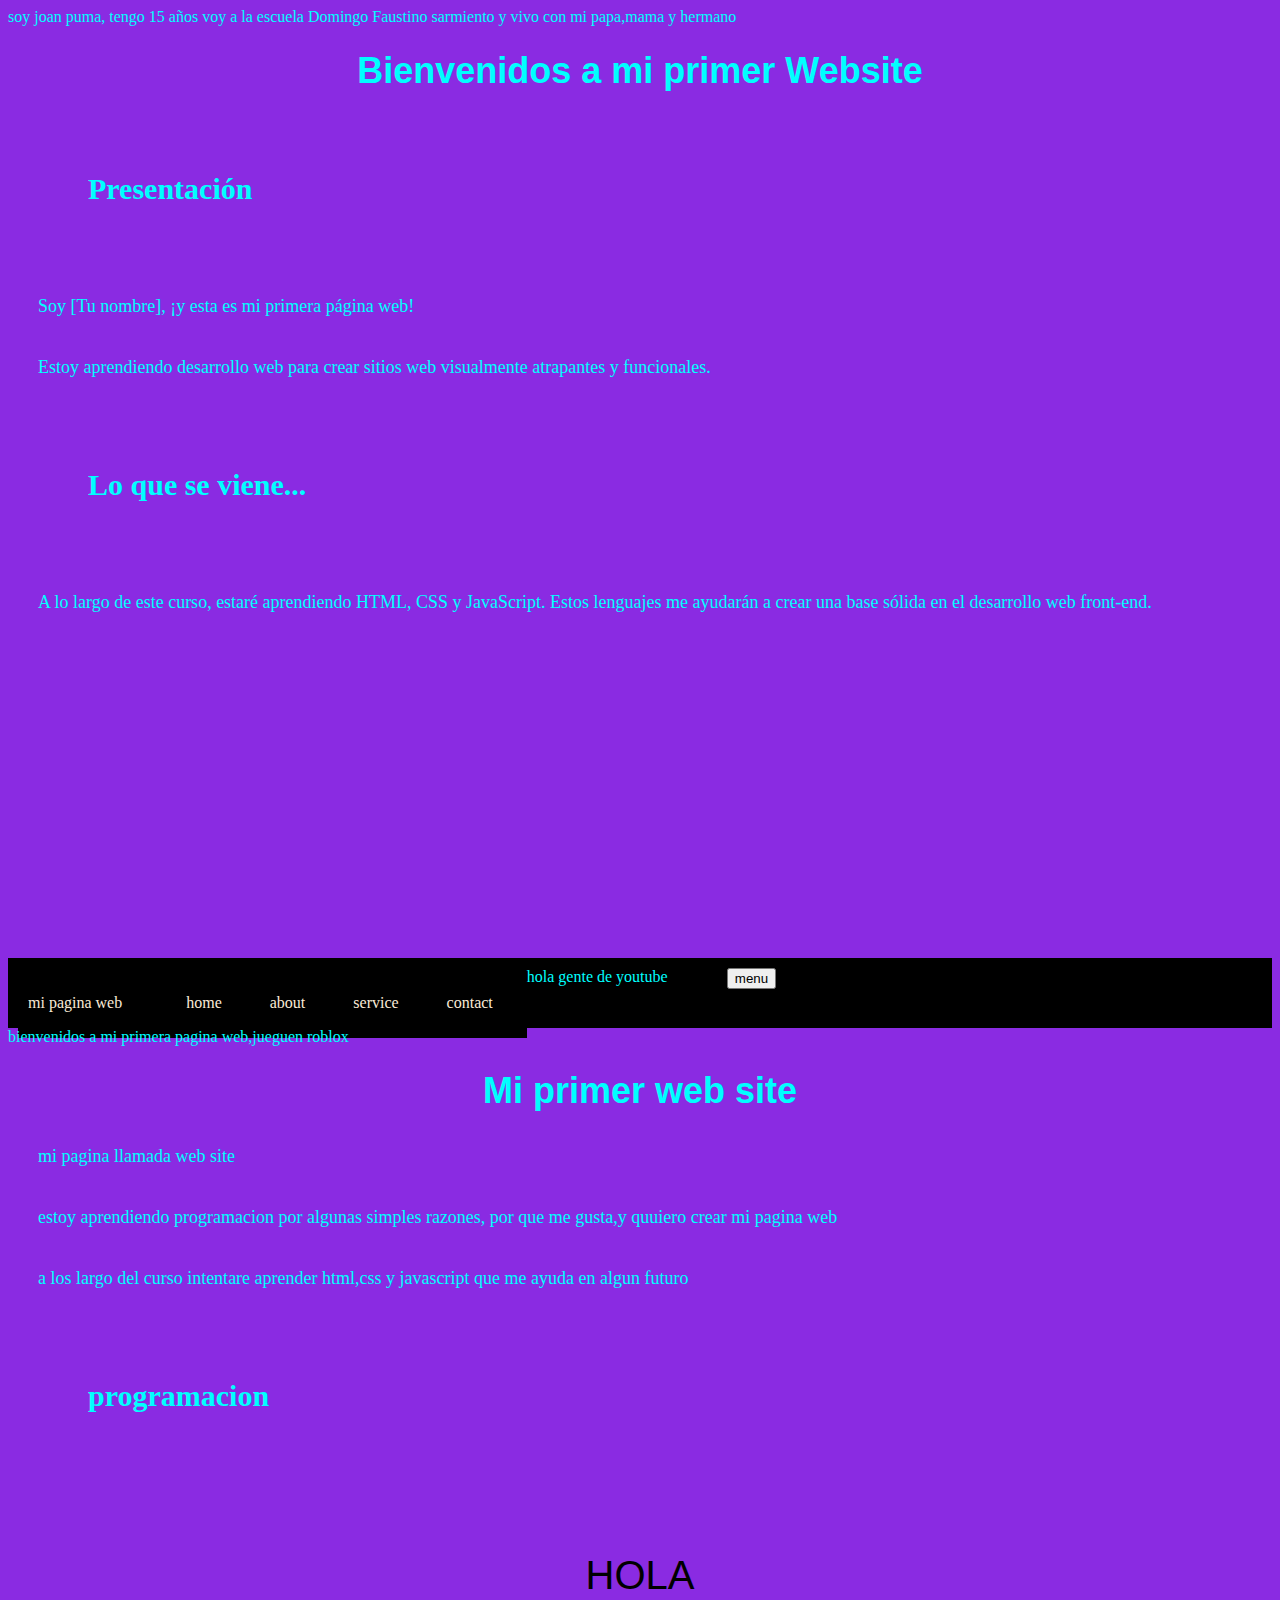
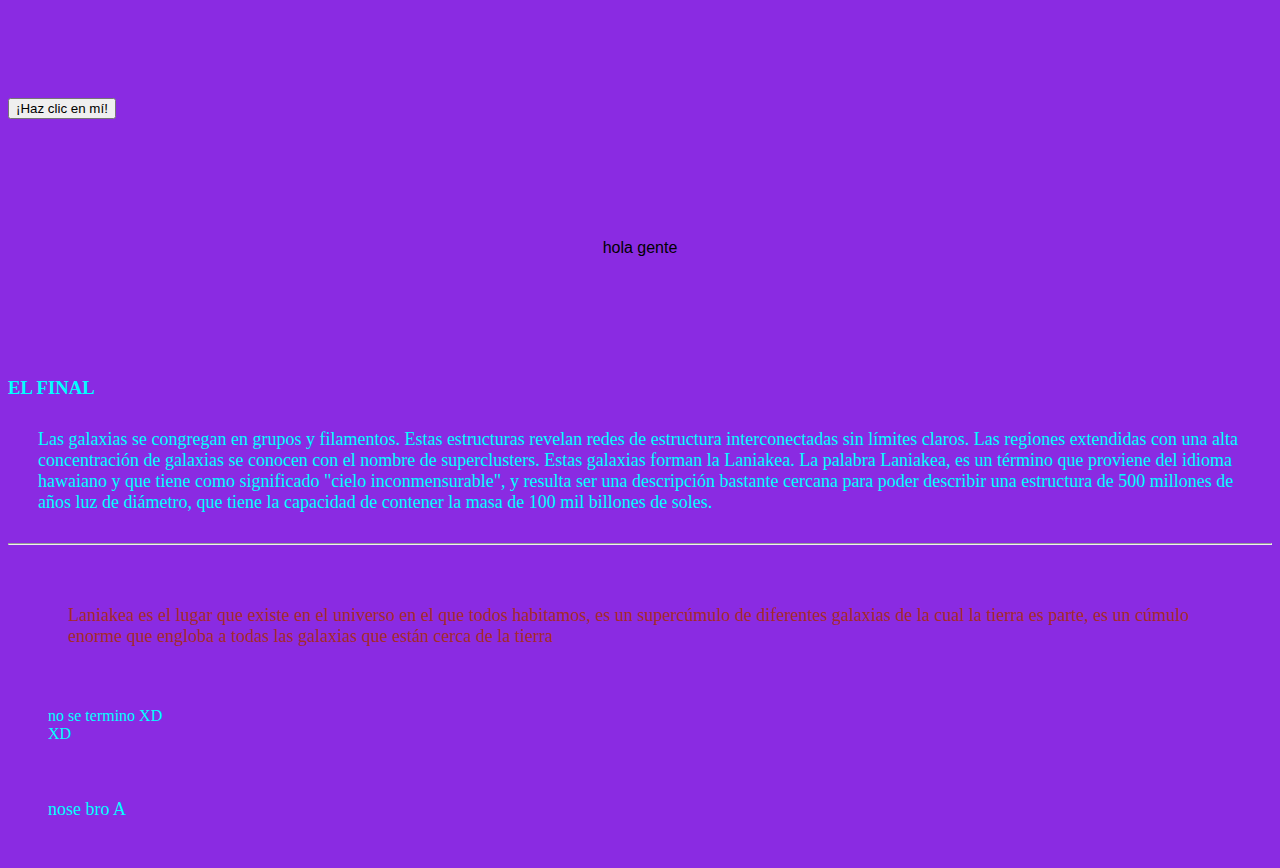
<file: index.html>
<html>
    <head>
        
        <link rel="stylesheet" href="joan.css">
        <title> mi primera web
        </title>
        
        <body>
            soy joan puma, tengo 15 años voy a la escuela Domingo Faustino sarmiento y vivo con mi papa,mama y hermano

        </body>
        <html>
            <body>
                <div class="container">
                    <div class="container">
                        <h1>Bienvenidos a mi primer Website</h1>
                        <section>
                          <h2>Presentación</h2>
                          <p>Soy [Tu nombre], ¡y esta es mi primera página web!</p>
                          <p>Estoy aprendiendo desarrollo web para crear sitios web visualmente atrapantes y funcionales.</p>
                        </section>
                        <section>
                          <h2>Lo que se viene...</h2>
                          <p>
                            A lo largo de este curso, estaré aprendiendo HTML, CSS y JavaScript. Estos lenguajes me ayudarán a crear una base sólida en el desarrollo web front-end.
                          </p>
                        </section>
                      </div>
                      <iframe width="560" height="315" src="https://www.youtube.com/embed/3yAVu6GUuCM" title="YouTube video player" frameborder="0" allow="accelerometer; autoplay; clipboard-write; encrypted-media; gyroscope; picture-in-picture; web-share" allowfullscreen></iframe>
                </div>
                <div class="container-nav">
                    <header class="container-nav">
                    <nav class="navbar" role="navigation">
                        <a href="mi-primer-website.html" class="brand">mi pagina web</a>
                        <ul class="nav-links">
                            <li><a href="mi-primer-website.html">home</a></li>
                            <li><a href="about.html">about</a></li>
                            <li><a href="service.html">service</a></li>
                            <li><a href="contact.html">contact</a></li>
                        </ul>
                    </nav>
                   </header>
                   <main>
                    hola gente de youtube
                   </main>
                   <footer>
                    <button class="button-menu-toogle">menu</button>

                   </footer>
                   
                </div>
              
                bienvenidos a mi primera pagina web,jueguen roblox
                <script src="script.js"></script>
                <H1>Mi primer web site
            
                </H1>
                <p>mi pagina llamada web site</p>
                <p>estoy aprendiendo programacion por algunas simples razones, por que me gusta,y quuiero crear mi pagina web</p>
                <p>a los largo del curso intentare aprender html,css y javascript
                    que me ayuda en algun futuro
                </p>
       <h2>programacion</h2>  
       <div id="mi-id">HOLA</div>
       <button onClick="showAlert()" aria-label="Haz clic en mí">¡Haz clic en mí!</button>
<div id="p">hola gente</div>
        <div>
            <h3>EL FINAL</h3>
            <p>Las galaxias se congregan en grupos y filamentos. Estas estructuras revelan
                 redes de estructura interconectadas sin límites claros. Las regiones extendidas
                  con una alta concentración de galaxias se conocen con el nombre de superclusters.
                   Estas galaxias forman la Laniakea. La palabra Laniakea, es un término que proviene 
                   del idioma hawaiano y que tiene como significado "cielo inconmensurable", y resulta
                   ser una descripción bastante cercana para poder describir una estructura de 500 millones
                    de años luz de diámetro, que tiene la capacidad de contener la masa de 100 mil billones de soles.
            </p>
            <hr>
            <p id="jo">Laniakea es el lugar que existe en el universo en el que todos habitamos, es un supercúmulo de diferentes
                 galaxias de la cual la tierra es parte, es un cúmulo enorme que engloba a todas las galaxias que están 
                 cerca de la tierra</p>
            <ul>
                <li>no se termino XD</li>
                <li>XD</li>
            </ul>
        </div>
      <div id="po">
        <p>nose bro A</p>
      </div>
      
  
       
            </body>
</file>
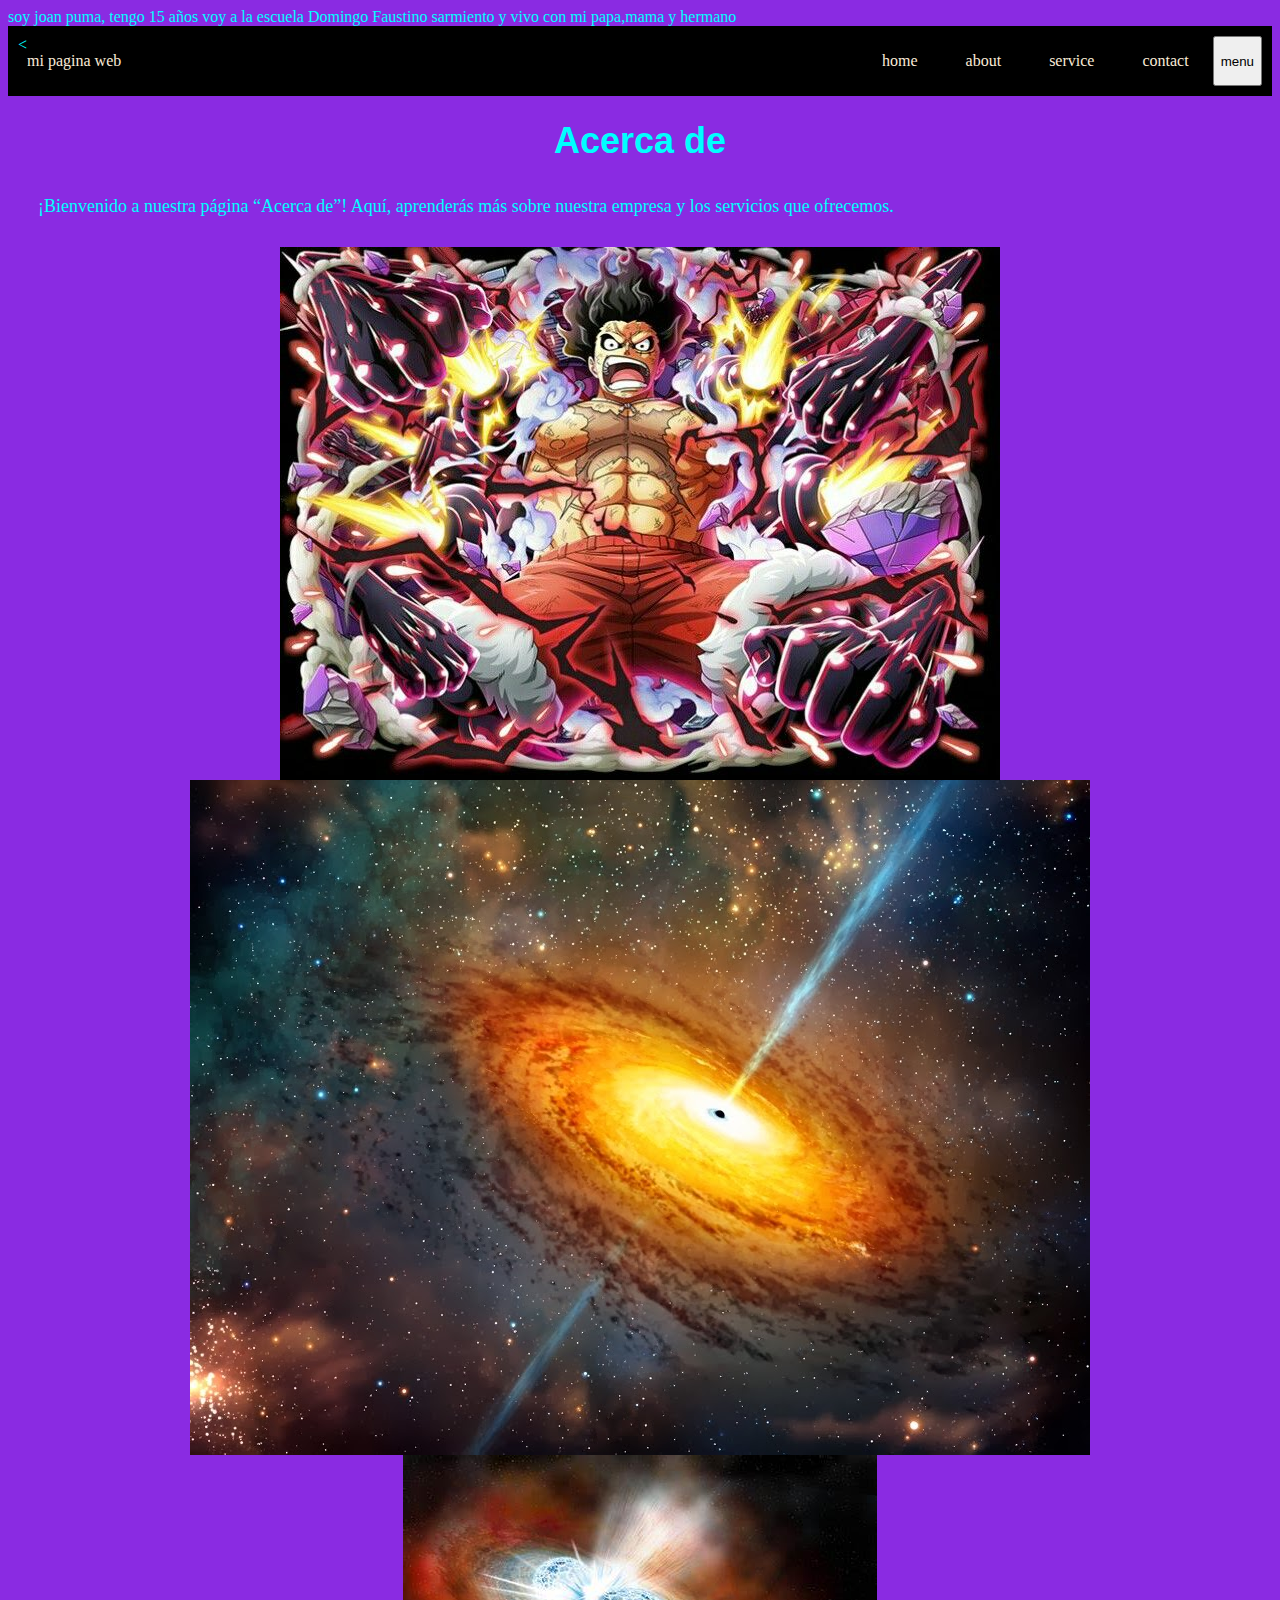
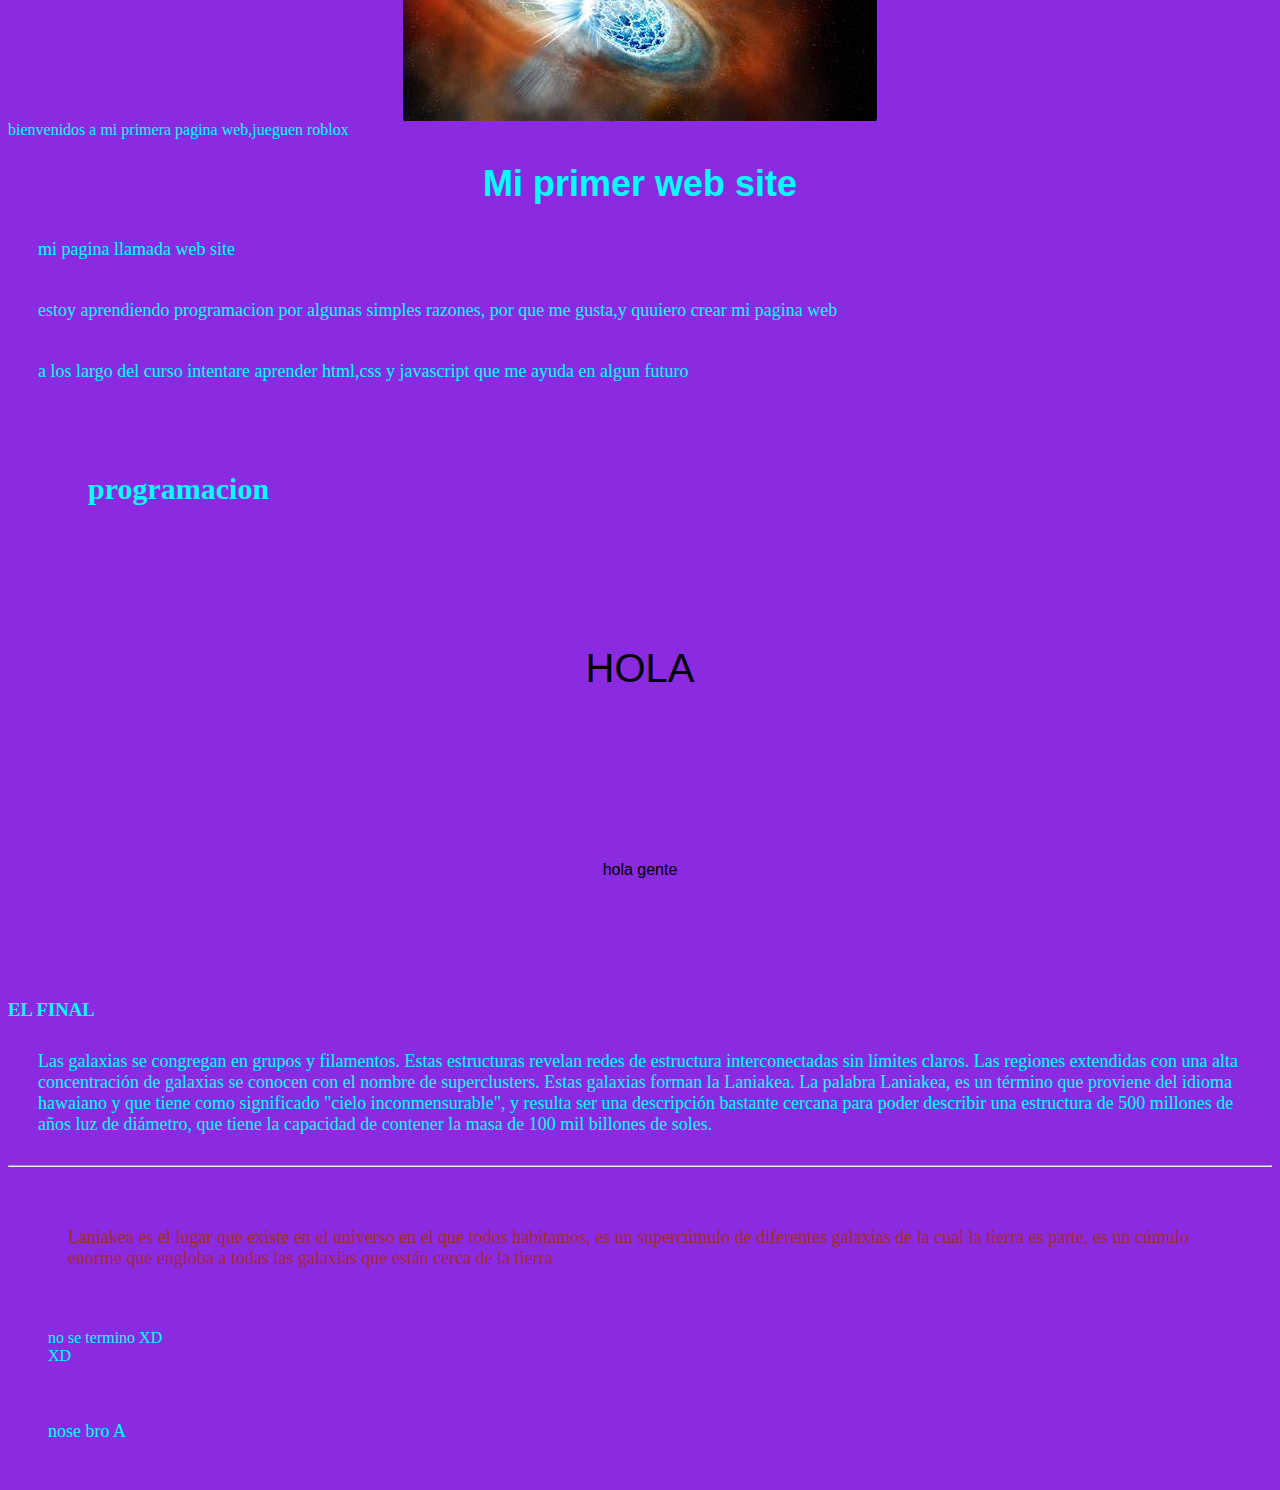
<file: about.html>
<html>
    <head>
        
        <link rel="stylesheet" href="joan.css">
        <title> mi primera web
        </title>
        
        <body>
            soy joan puma, tengo 15 años voy a la escuela Domingo Faustino sarmiento y vivo con mi papa,mama y hermano

        </body>
        <html>
            <body>
                <div class="container-nav">
                    <<nav class="navbar">
                        <a href="mi-primer-website.html" class="brand">mi pagina web</a>
                        <ul class="nav-links">
                            <li><a href="mi-primer-website.html">home</a></li>
                            <li><a href="about.html">about</a></li>
                            <li><a href="service.html">service</a></li>
                            <li><a href="contact.html">contact</a></li>
                        </ul>
                    </nav>
                    <button class="button-menu-toogle">menu</button>
                </div>
                <div class="container">
                    <h1>Acerca de</h1>
<p>¡Bienvenido a nuestra página “Acerca de”! Aquí, aprenderás más sobre nuestra empresa y los servicios que ofrecemos.</p>
       
                </div>
                <div class="img-container">
                    <img src="luffy.jpg" alt="Descripción de la imagen 1" />
                <img src="cuasar.jpg" alt="Descripción de la imagen 2" />
                <img src="estrellas.jpg" alt="Descripción de la imagen 3" />
                </div>  
                bienvenidos a mi primera pagina web,jueguen roblox
                <script src="script.js"></script>
                <H1>Mi primer web site
            
                </H1>
                <p>mi pagina llamada web site</p>
                <p>estoy aprendiendo programacion por algunas simples razones, por que me gusta,y quuiero crear mi pagina web</p>
                <p>a los largo del curso intentare aprender html,css y javascript
                    que me ayuda en algun futuro
                </p>
       <h2>programacion</h2>  
       <div id="mi-id">HOLA</div>

<div id="p">hola gente</div>
        <div>
            <h3>EL FINAL</h3>
            <p>Las galaxias se congregan en grupos y filamentos. Estas estructuras revelan
                 redes de estructura interconectadas sin límites claros. Las regiones extendidas
                  con una alta concentración de galaxias se conocen con el nombre de superclusters.
                   Estas galaxias forman la Laniakea. La palabra Laniakea, es un término que proviene 
                   del idioma hawaiano y que tiene como significado "cielo inconmensurable", y resulta
                   ser una descripción bastante cercana para poder describir una estructura de 500 millones
                    de años luz de diámetro, que tiene la capacidad de contener la masa de 100 mil billones de soles.
            </p>
            <hr>
            <p id="jo">Laniakea es el lugar que existe en el universo en el que todos habitamos, es un supercúmulo de diferentes
                 galaxias de la cual la tierra es parte, es un cúmulo enorme que engloba a todas las galaxias que están 
                 cerca de la tierra</p>
            <ul>
                <li>no se termino XD</li>
                <li>XD</li>
            </ul>
        </div>
      <div id="po">
        <p>nose bro A</p>
      </div>
  
       
            </body>
</file>
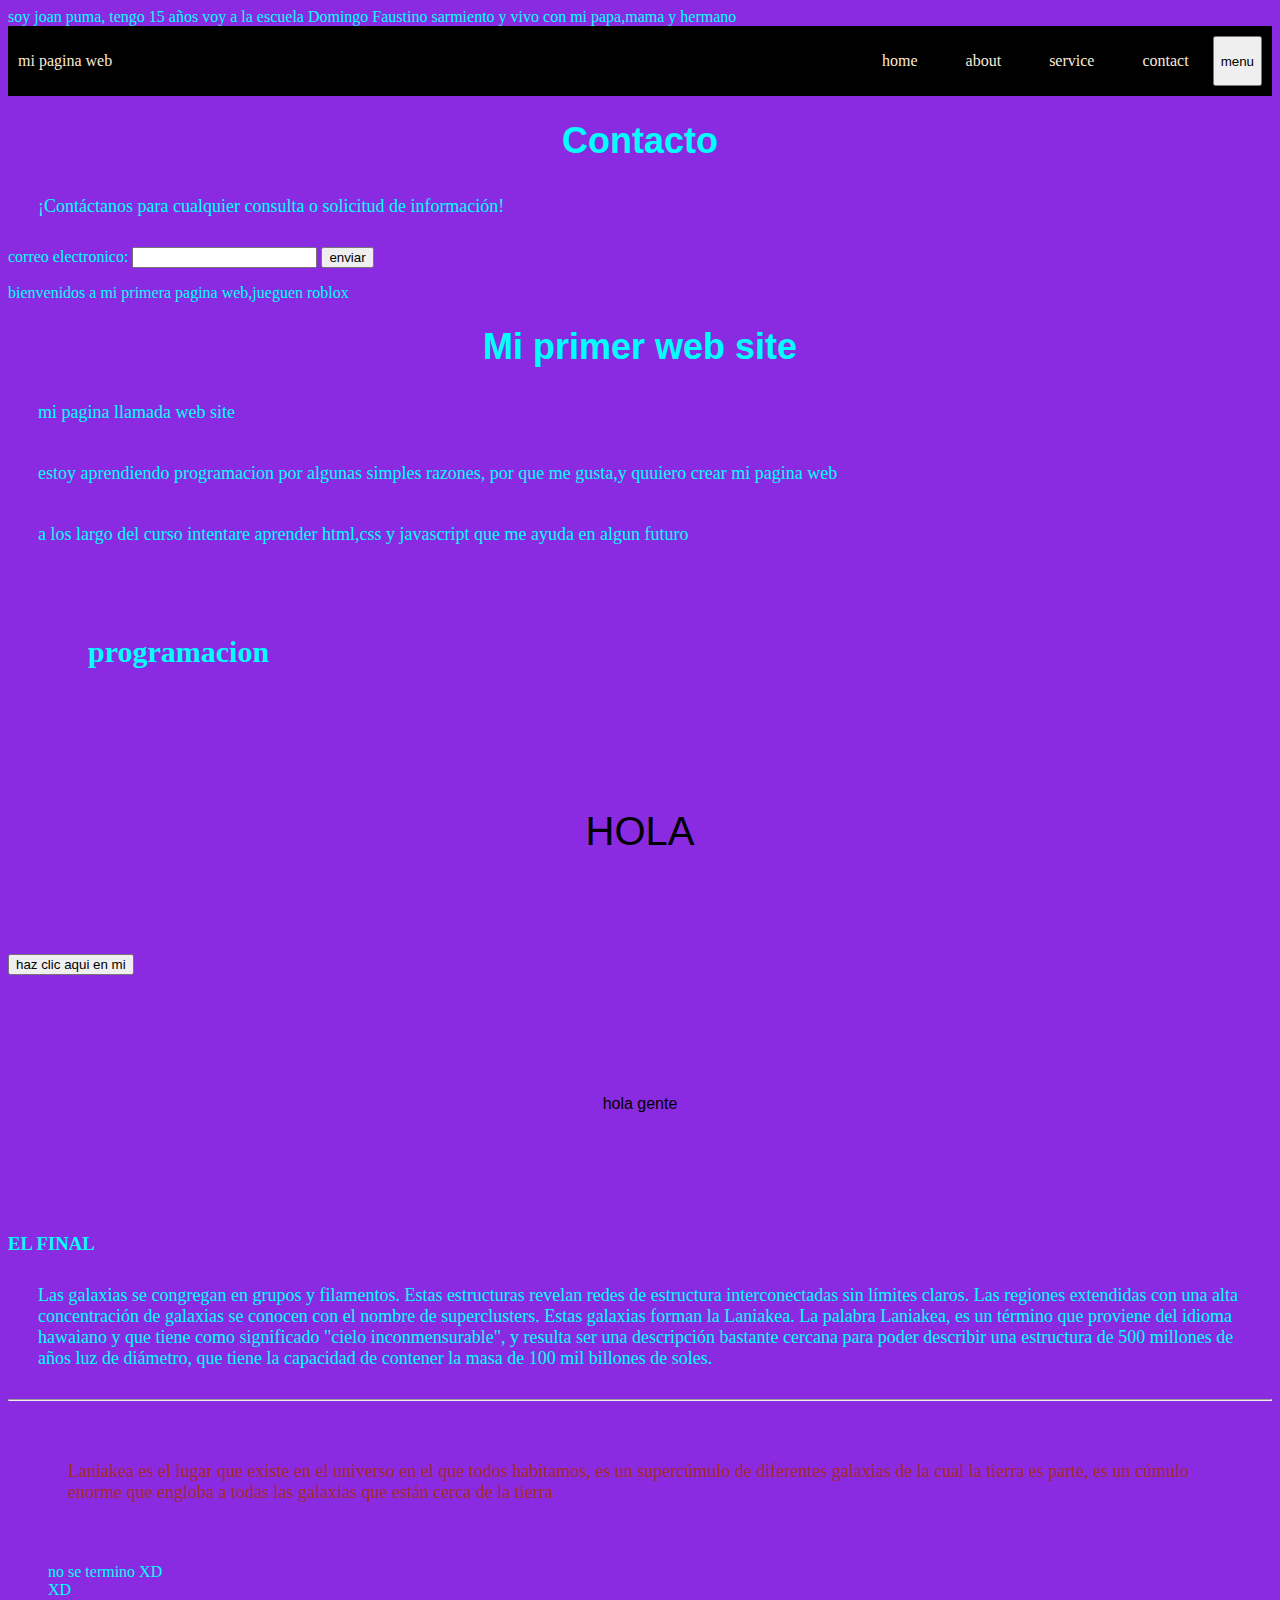
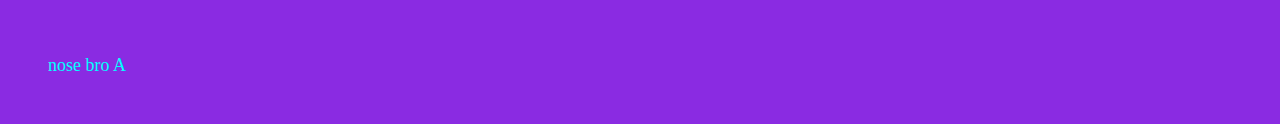
<file: contact.html>
<html>
    <head>
        
        <link rel="stylesheet" href="joan.css">
        <title> mi primera web
        </title>
        
        <body>
            soy joan puma, tengo 15 años voy a la escuela Domingo Faustino sarmiento y vivo con mi papa,mama y hermano

        </body>
        <html>
            <body>
                <div class="container-nav">
                    <nav class="navbar">
                        <a href="mi-primer-website.html" class="brand">mi pagina web</a>
                        <ul class="nav-links">
                            <li><a href="mi-primer-website.html">home</a></li>
                            <li><a href="about.html">about</a></li>
                            <li><a href="service.html">service</a></li>
                            <li><a href="contact.html">contact</a></li>
                        </ul>
                    </nav>
                    <button class="button-menu-toogle">menu</button>
                </div>
                <div class="container">
                    <h1>Contacto</h1>
<p>¡Contáctanos para cualquier consulta o solicitud de información!</p>
<form action="" id="ayform">
    <label for="email">correo electronico:</label>
    <input type="email" id="email" name="email">
    <button type="submit">enviar</button>
 </form>
                </div>
                bienvenidos a mi primera pagina web,jueguen roblox
                <script src="script.js"></script>
                <H1>Mi primer web site
            
                </H1>
                <p>mi pagina llamada web site</p>
                <p>estoy aprendiendo programacion por algunas simples razones, por que me gusta,y quuiero crear mi pagina web</p>
                <p>a los largo del curso intentare aprender html,css y javascript
                    que me ayuda en algun futuro
                </p>
       <h2>programacion</h2>  
       <div id="mi-id">HOLA</div>
<button onclick="showAlert()">haz clic aqui en mi</button>
<div id="p">hola gente</div>
        <div>
            <h3>EL FINAL</h3>
            <p>Las galaxias se congregan en grupos y filamentos. Estas estructuras revelan
                 redes de estructura interconectadas sin límites claros. Las regiones extendidas
                  con una alta concentración de galaxias se conocen con el nombre de superclusters.
                   Estas galaxias forman la Laniakea. La palabra Laniakea, es un término que proviene 
                   del idioma hawaiano y que tiene como significado "cielo inconmensurable", y resulta
                   ser una descripción bastante cercana para poder describir una estructura de 500 millones
                    de años luz de diámetro, que tiene la capacidad de contener la masa de 100 mil billones de soles.
            </p>
            <hr>
            <p id="jo">Laniakea es el lugar que existe en el universo en el que todos habitamos, es un supercúmulo de diferentes
                 galaxias de la cual la tierra es parte, es un cúmulo enorme que engloba a todas las galaxias que están 
                 cerca de la tierra</p>
            <ul>
                <li>no se termino XD</li>
                <li>XD</li>
            </ul>
        </div>
      <div id="po">
        <p>nose bro A</p>
      </div>
  
       
            </body>
</file>
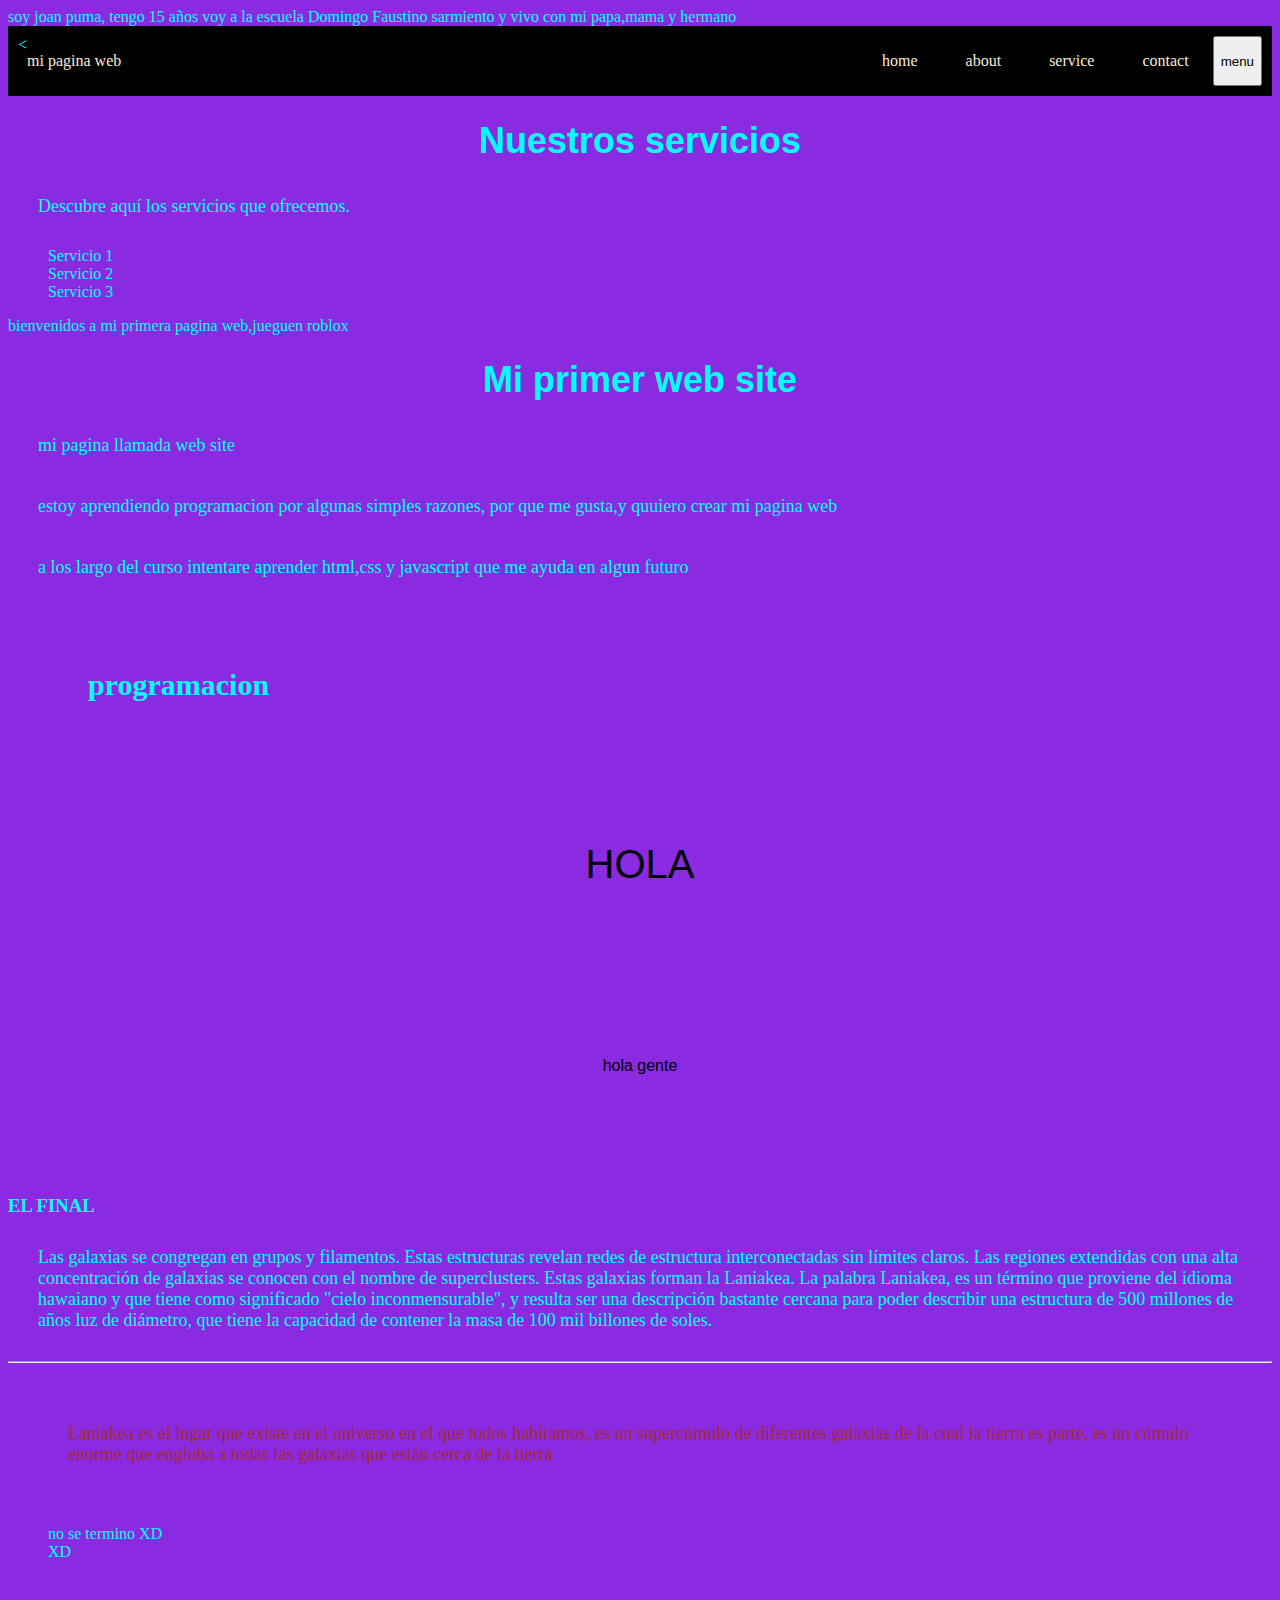
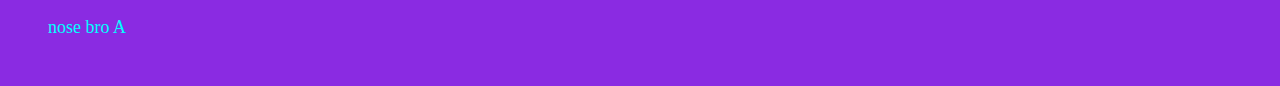
<file: service.html>
<html>
    <head>
        
        <link rel="stylesheet" href="joan.css">
        <title> mi primera web
        </title>
        
        <body>
            soy joan puma, tengo 15 años voy a la escuela Domingo Faustino sarmiento y vivo con mi papa,mama y hermano

        </body>
        <html>
            <body>
                <div class="container-nav">
                    <<nav class="navbar">
                        <a href="mi-primer-website.html" class="brand">mi pagina web</a>
                        <ul class="nav-links">
                            <li><a href="mi-primer-website.html">home</a></li>
                            <li><a href="about.html">about</a></li>
                            <li><a href="service.html">service</a></li>
                            <li><a href="contact.html">contact</a></li>
                        </ul>
                    </nav>
                    <button class="button-menu-toogle">menu</button>
                </div>
                <div class="container">
                    <h1>Nuestros servicios</h1>
<p>Descubre aquí los servicios que ofrecemos.</p>
<ul>
  <li>Servicio 1</li>
  <li>Servicio 2</li>
  <li>Servicio 3</li>
</ul>
                </div>
                bienvenidos a mi primera pagina web,jueguen roblox
                <script src="script.js"></script>
                <H1>Mi primer web site
            
                </H1>
                <p>mi pagina llamada web site</p>
                <p>estoy aprendiendo programacion por algunas simples razones, por que me gusta,y quuiero crear mi pagina web</p>
                <p>a los largo del curso intentare aprender html,css y javascript
                    que me ayuda en algun futuro
                </p>
       <h2>programacion</h2>  
       <div id="mi-id">HOLA</div>

<div id="p">hola gente</div>
        <div>
            <h3>EL FINAL</h3>
            <p>Las galaxias se congregan en grupos y filamentos. Estas estructuras revelan
                 redes de estructura interconectadas sin límites claros. Las regiones extendidas
                  con una alta concentración de galaxias se conocen con el nombre de superclusters.
                   Estas galaxias forman la Laniakea. La palabra Laniakea, es un término que proviene 
                   del idioma hawaiano y que tiene como significado "cielo inconmensurable", y resulta
                   ser una descripción bastante cercana para poder describir una estructura de 500 millones
                    de años luz de diámetro, que tiene la capacidad de contener la masa de 100 mil billones de soles.
            </p>
            <hr>
            <p id="jo">Laniakea es el lugar que existe en el universo en el que todos habitamos, es un supercúmulo de diferentes
                 galaxias de la cual la tierra es parte, es un cúmulo enorme que engloba a todas las galaxias que están 
                 cerca de la tierra</p>
            <ul>
                <li>no se termino XD</li>
                <li>XD</li>
            </ul>
        </div>
      <div id="po">
        <p>nose bro A</p>
      </div>
  
       
            </body>
</file>
<file: joan.css>
body{
    color: aqua;
    background-color: blueviolet;
}
h1{
    font-size: 36px;
    font-family: Arial, Helvetica, sans-serif;
    text-align: center;
}
p{
    font-family: Georgia, 'Times New Roman', Times, serif;
    font-size: 18px;
    padding: 10px;
    margin: 20px;
}
h2{
    font-size: 30px;
    font-family: Georgia, 'Times New Roman', Times, serif;
    padding: 40px;
    margin: 40px;
}
#mi-id{
    color: black;
    margin: 50px;
    padding: 50px;
    font-size: 40px;
    font-family: Verdana, Geneva, Tahoma, sans-serif;
    text-align: center;
}#p{
    text-align: center;
    font-family: 'Segoe UI', Tahoma, Geneva, Verdana, sans-serif;
    color: black;
    margin: 60px;
    padding: 60px;
}
.container-nav {
    display: flex;
    padding: 10px;
    height: 50px;
    background-color: black;
}
.navbar {
    display: flex;
    justify-content: space-between;
    width: 100%;
}
.brand {
    display: flex;
    align-items: center;
}
li>a {
    padding: 8px 24px;
}
li {
    list-style-type: none;
}
a {
    color: antiquewhite;
    text-decoration: none;
}
.nav-links {
    display: flex;
    align-items: center;
}
.button-menu-toggle {
    display: none;
}    
#jo {
    color: brown;
    margin: 50px;
}
#po {
    font-size: 24px;
    font-family: 'Times New Roman', Times, serif;
    padding: 10px;
}
.img-container {
    display:flex;
    flex-wrap: wrap;
    justify-content: center;

}
main {
    height: 200px;
    width: 200px;
}
footer {
    width: 200px;
    height: 200px;
}
</file>
